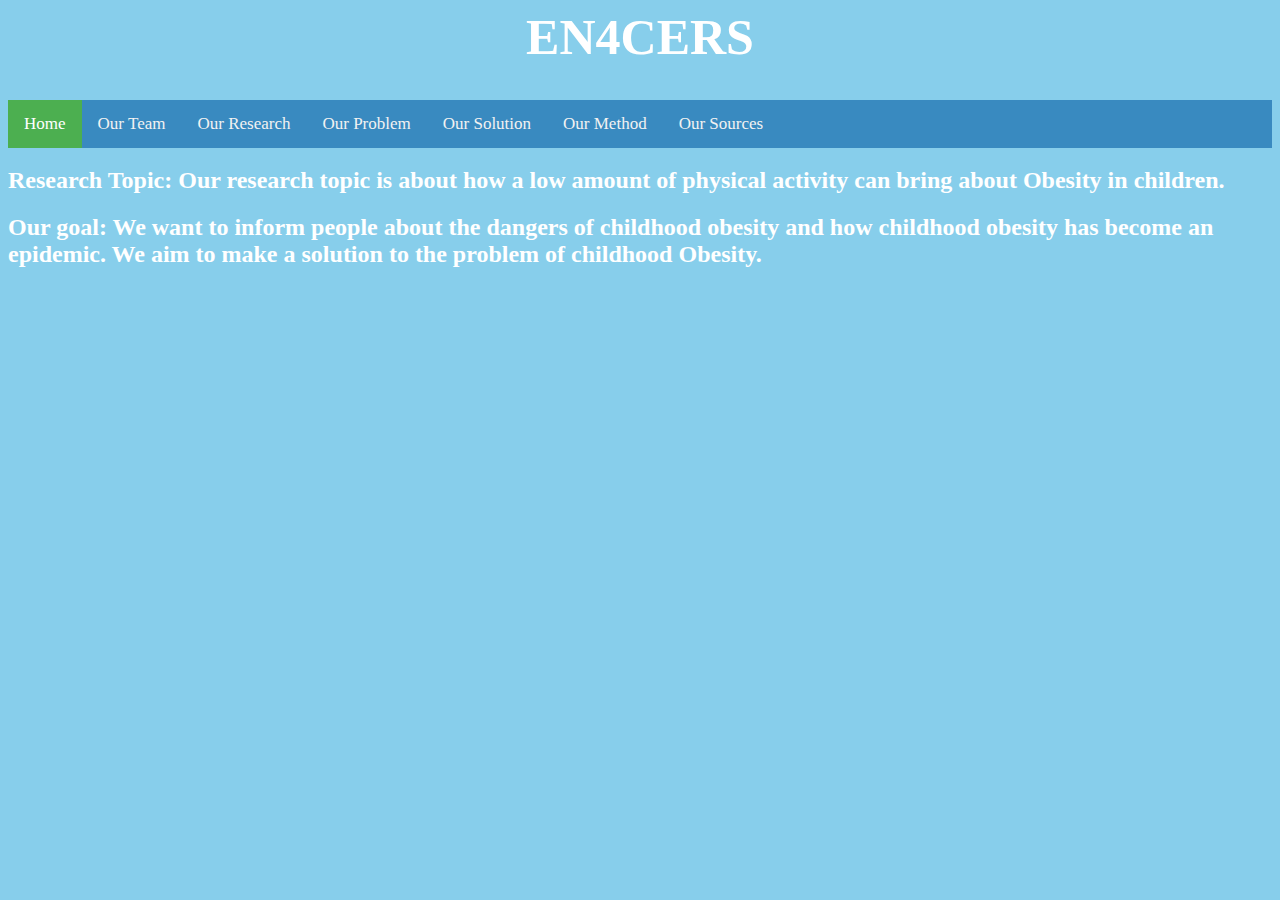
<file: index.html>
<!DOCTYPE html 
<html lang="en-US">
<head >
  
    <meta charset="utf-8">
    <meta name="viewport" content="width=device-width">
    <title>EN4CERS</title>
    <!favicon code coming>
    <link rel="shortcut icon" href="LOGO.png">
    <link href="style.css" rel="stylesheet" type="text/css" />
    <style>
body {background-color: skyblue;}
h1   {color: white;}
p    {color: white;}
a    {color: red;}
table, th, td {
  border: 1px solid black;
}
</style>
  </head>
  <body>
    <script src="script.js"></script>



<h1 style="color:white;text-align:center;">EN4CERS</h1>

<!-- Load an icon library to show a hamburger menu (bars) on small screens -->
<link rel="stylesheet" href="https://cdnjs.cloudflare.com/ajax/libs/font-awesome/4.7.0/css/font-awesome.min.css">

<div class="topnav" id="myTopnav">
  <a href="index.html" class="active">Home</a>
  <a href="OurTeam.html">Our Team</a>
  <a href="OurResearch.html">Our Research</a>
  <a href="OurProblem.html">Our Problem</a>
  <a href="OurSolution.html">Our Solution</a>
  <a href="OurSolution.html">Our Method</a>
  <a href="OurSolution.html">Our Sources</a>
  <a href="javascript:void(0);" class="icon" onclick="myFunction()">
    <i class="fa fa-bars"></i>
  </a>
</div>


<h2 style="color:white;text-align:left;">Research Topic: Our research topic is about how a low amount of physical activity can bring about Obesity in children. </h2>
<h2 style="color:white;text-align:left;">Our goal: We want to inform people about the dangers of childhood obesity and how childhood obesity has become an epidemic. We aim to make a solution to the problem of childhood Obesity. </h2> 




<br>
<br>


  </body>
</html>
</file>
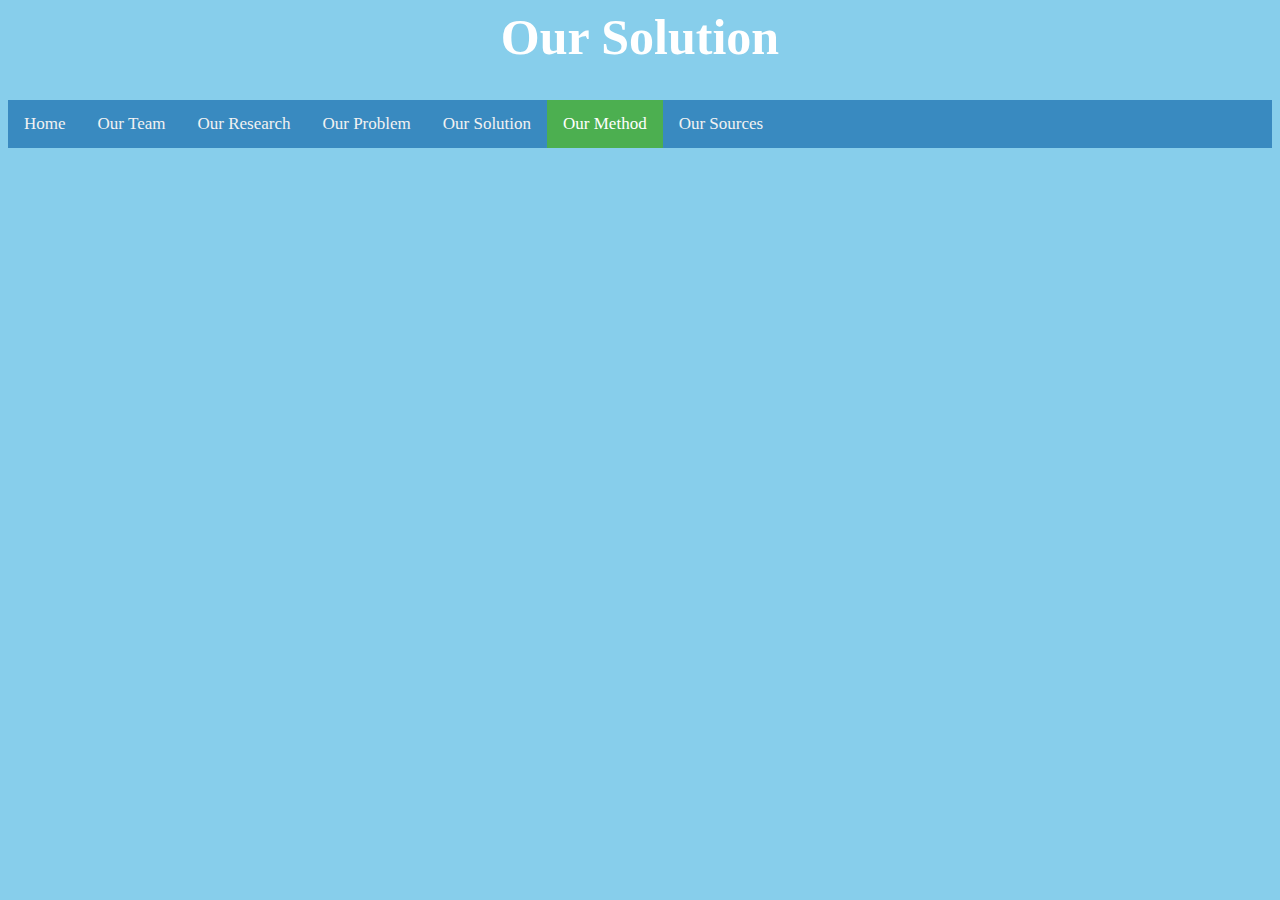
<file: OurMethod.html>
<!DOCTYPE html 
<html lang="en-US">
<head >
  
    <meta charset="utf-8">
    <meta name="viewport" content="width=device-width">
    <title>Our Solution</title>
    <link rel="shortcut icon" href="LOGO.png">
    <link href="style.css" rel="stylesheet" type="text/css" />
    <style>
body {background-color: skyblue;}
h1   {color: white;}
p    {color: white;}
a    {color: red;}
</style>
  </head>
  <body>
    <script src="script.js"></script>
<h1 style="text-align:center;">Our Solution</h1>
<div class="topnav" id="myTopnav">
  <a href="index.html">Home</a>
  <a href="OurTeam.html">Our Team</a>
  <a href="OurResearch.html">Our Research</a>
  <a href="OurProblem.html">Our Problem</a>
  <a href="OurSolution.html" >Our Solution</a>
  <a href="OurSolution.html" class="active">Our Method</a>
  <a href="OurSolution.html" >Our Sources</a>
  <a href="javascript:void(0);" class="icon" onclick="myFunction()">
    <i class="fa fa-bars"></i>\
    
  </a>
</div>
  </body>
</html>
</file>
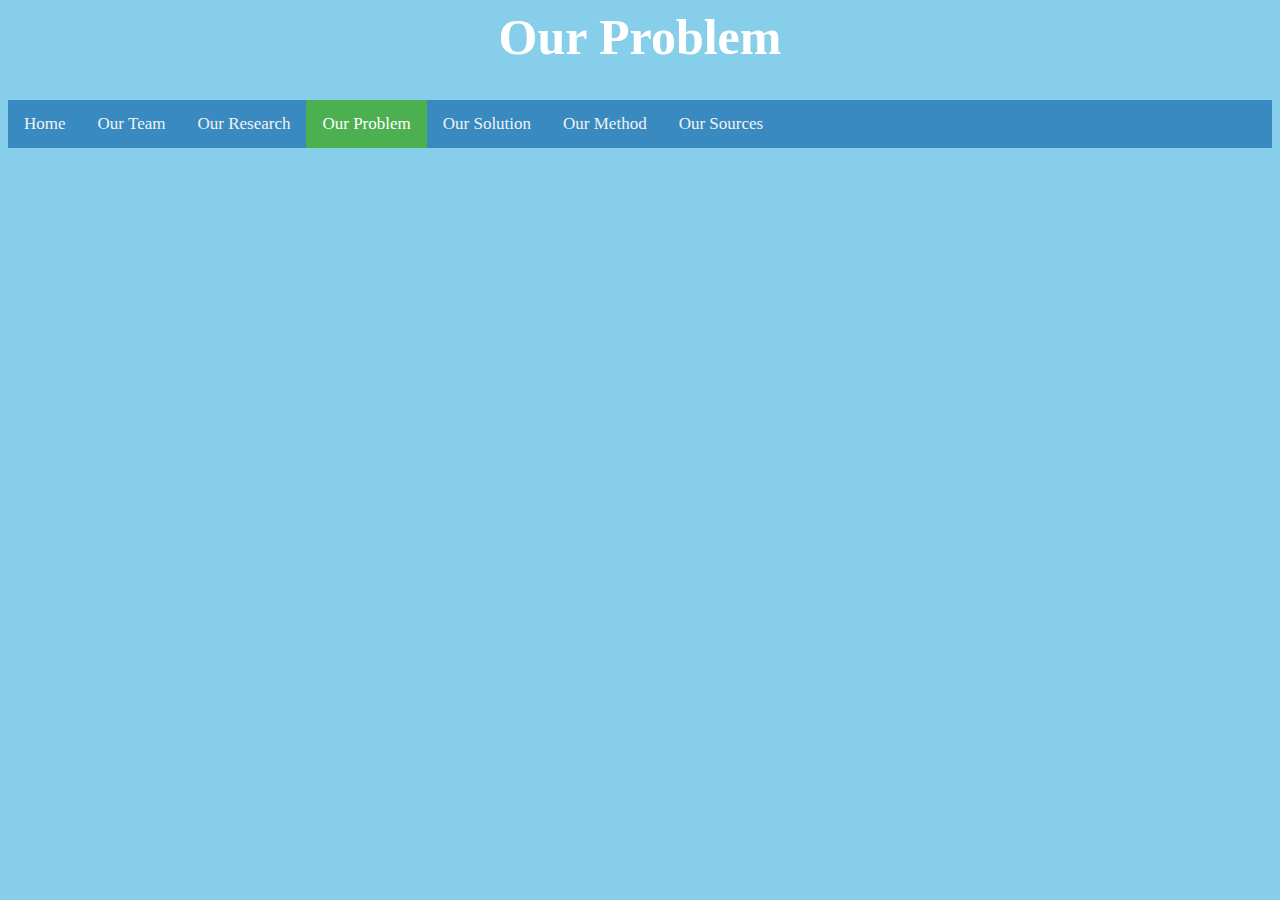
<file: OurProblem.html>
<!DOCTYPE html 
<html lang="en-US">
<head >
  
    <meta charset="utf-8">
    <meta name="viewport" content="width=device-width">
    <title>Our Problem</title>
    <link rel="shortcut icon" href="LOGO.png">
    <link href="style.css" rel="stylesheet" type="text/css" />
    <style>
body {background-color: skyblue;}
h1   {color: white;}
p    {color: white;}
a    {color: red;}
</style>
  </head>
  <body>
    <script src="script.js"></script>
<h1 style="text-align:center;">Our Problem</h1>
<div class="topnav" id="myTopnav">
  <a href="index.html">Home</a>
  <a href="OurTeam.html">Our Team</a>
  <a href="OurResearch.html">Our Research</a>
  <a href="OurProblem.html" class="active">Our Problem</a>
  <a href="OurSolution.html">Our Solution</a>
  <a href="OurSolution.html">Our Method</a>
  <a href="OurSolution.html">Our Sources</a>
  <a href="javascript:void(0);" class="icon" onclick="myFunction()">
    <i class="fa fa-bars"></i>
  </a>
</div>
  </body>
</html>
</file>
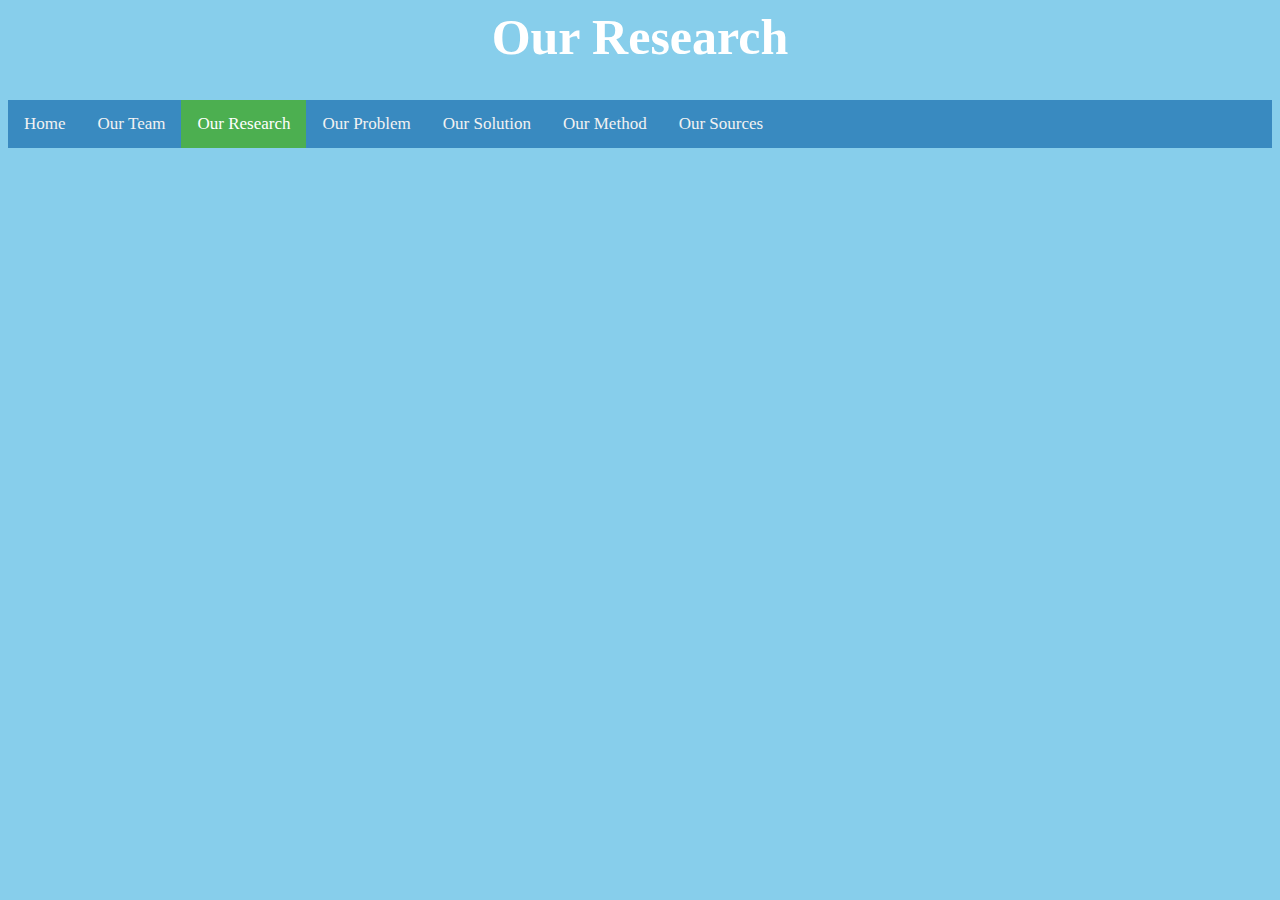
<file: OurResearch.html>
<!DOCTYPE html 
<html lang="en-US">
<head >
  
    <meta charset="utf-8">
    <meta name="viewport" content="width=device-width">
    <title>Our Research</title>
    <link rel="shortcut icon" href="LOGO.png">
    <link href="style.css" rel="stylesheet" type="text/css" />
    <style>
body {background-color: skyblue;}
h1   {color: white;}
p    {color: white;}
a    {color: red;}
</style>
  </head>
  <body>
    <script src="script.js"></script>
<h1 style="text-align:center;">Our Research</h1>
<div class="topnav" id="myTopnav">
  <a href="index.html">Home</a>
  <a href="OurTeam.html">Our Team</a>
  <a href="OurResearch.html" class="active">Our Research</a>
  <a href="OurProblem.html">Our Problem</a>
  <a href="OurSolution.html">Our Solution</a>
  <a href="OurSolution.html">Our Method</a>
  <a href="OurSolution.html">Our Sources</a>
  <a href="javascript:void(0);" class="icon" onclick="myFunction()">
    <i class="fa fa-bars"></i>
  </a>
</div>
  </body>
</html>
</file>
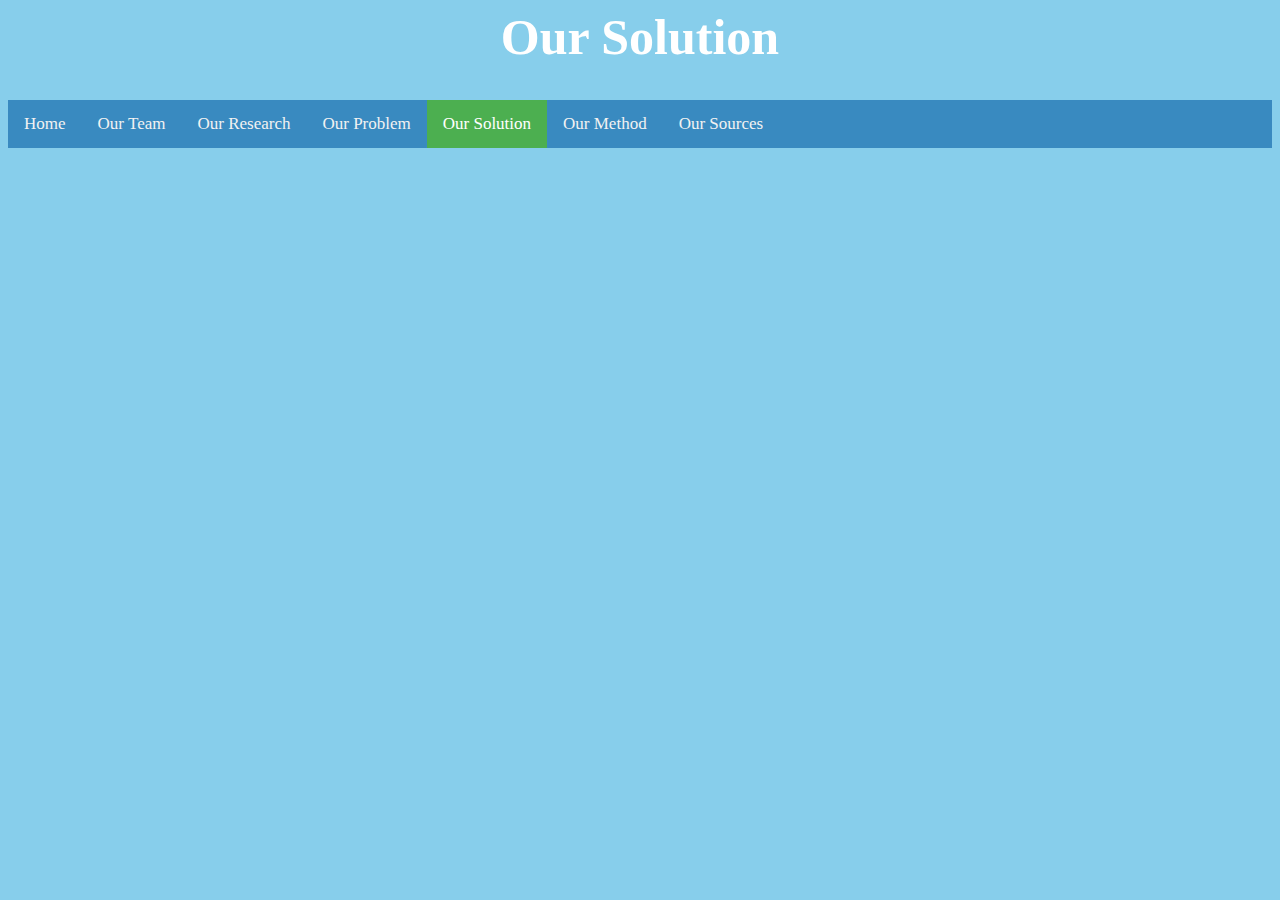
<file: OurSolution.html>
<!DOCTYPE html 
<html lang="en-US">
<head >
  
    <meta charset="utf-8">
    <meta name="viewport" content="width=device-width">
    <title>Our Solution</title>
    <link rel="shortcut icon" href="LOGO.png">
    <link href="style.css" rel="stylesheet" type="text/css" />
    <style>
body {background-color: skyblue;}
h1   {color: white;}
p    {color: white;}
a    {color: red;}
</style>
  </head>
  <body>
    <script src="script.js"></script>
<h1 style="text-align:center;">Our Solution</h1>
<div class="topnav" id="myTopnav">
  <a href="index.html">Home</a>
  <a href="OurTeam.html">Our Team</a>
  <a href="OurResearch.html">Our Research</a>
  <a href="OurProblem.html">Our Problem</a>
  <a href="OurSolution.html" class="active">Our Solution</a>
  <a href="OurSolution.html">Our Method</a>
  <a href="OurSolution.html">Our Sources</a>
  <a href="javascript:void(0);" class="icon" onclick="myFunction()">
    <i class="fa fa-bars"></i>\
    
  </a>
</div>
  </body>
</html>
</file>
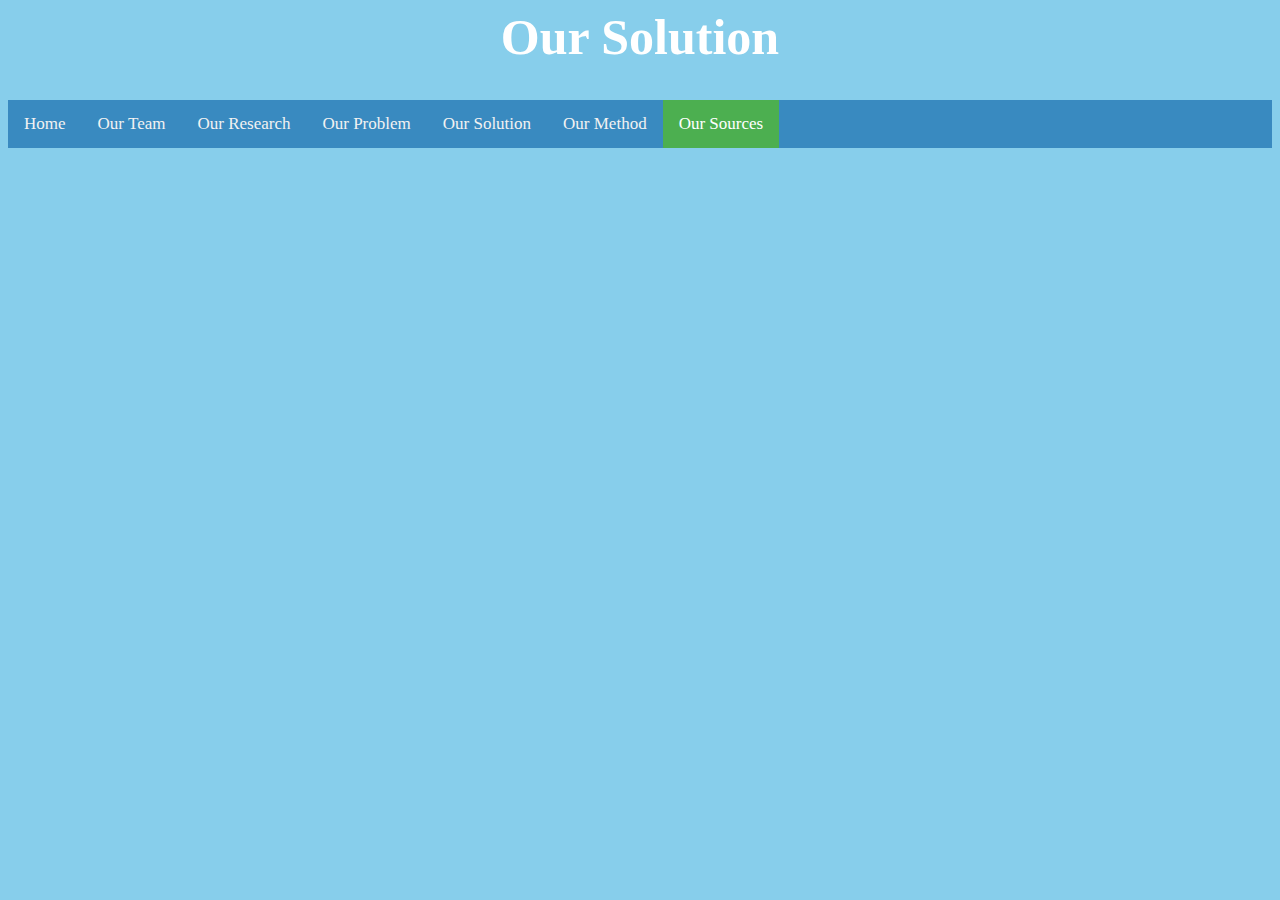
<file: OurSources.html>
<!DOCTYPE html 
<html lang="en-US">
<head >
  
    <meta charset="utf-8">
    <meta name="viewport" content="width=device-width">
    <title>Our Solution</title>
    <link rel="shortcut icon" href="LOGO.png">
    <link href="style.css" rel="stylesheet" type="text/css" />
    <style>
body {background-color: skyblue;}
h1   {color: white;}
p    {color: white;}
a    {color: red;}
</style>
  </head>
  <body>
    <script src="script.js"></script>
<h1 style="text-align:center;">Our Solution</h1>
<div class="topnav" id="myTopnav">
  <a href="index.html">Home</a>
  <a href="OurTeam.html">Our Team</a>
  <a href="OurResearch.html">Our Research</a>
  <a href="OurProblem.html">Our Problem</a>
  <a href="OurSolution.html" >Our Solution</a>
  <a href="OurSolution.html">Our Method</a>
  <a href="OurSolution.html" class="active">Our Sources</a>
  <a href="javascript:void(0);" class="icon" onclick="myFunction()">
    <i class="fa fa-bars"></i>\
    
  </a>
</div>
  </body>
</html>
</file>
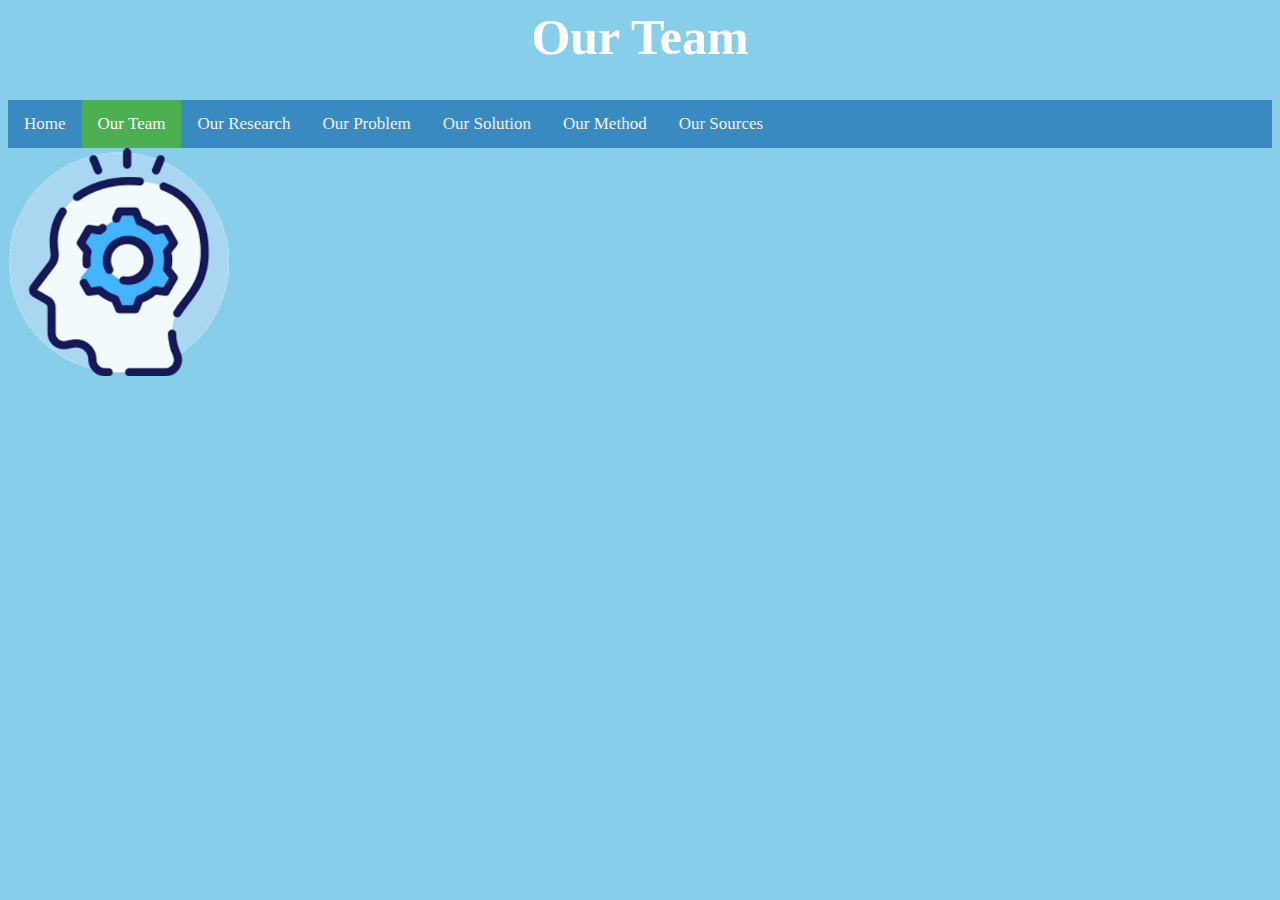
<file: OurTeam.html>
<!DOCTYPE html 
<html lang="en-US">
<head >
  
    <meta charset="utf-8">
    <meta name="viewport" content="width=device-width">
    <title>Our Team</title>
    <link rel="shortcut icon" href="LOGO.png">
    <link href="style.css" rel="stylesheet" type="text/css" />
    <style>
body {background-color: skyblue;}
h1   {color: white;}
p    {color: white;}
a    {color: red;}
</style>
  </head>
  <body>
    <script src="script.js"></script>
<h1 style="text-align:center;">Our Team</h1>
<div class="topnav" id="myTopnav">
  <a href="index.html">Home</a>
  <a href="OurTeam.html" class="active">Our Team</a>
  <a href="OurResearch.html">Our Research</a>
  <a href="OurProblem.html">Our Problem</a>
  <a href="OurSolution.html">Our Solution</a>
  <a href="OurSolution.html">Our Method</a>
  <a href="OurSolution.html">Our Sources</a>
  <a href="javascript:void(0);" class="icon" onclick="myFunction()">
    <i class="fa fa-bars"></i>
  </a>
</div>


<div class="container">
  <img src="LOGO.png" alt="Logo" class="image">
  <div class="overlay">
    <div class="text">Our Logo</div>
  </div>
</div>



  </body>
</html>
</file>
<file: style.css>
h1 {color:white; font-size:50px;}
a {color:red; font-size: 20px;}




/* Dropdown Button */
.dropbtn {
  background-color: #3498DB;
  color: white;
  padding: 16px;
  font-size: 16px;
  border: none;
  cursor: pointer;
}

/* Dropdown button on hover & focus */
.dropbtn:hover, .dropbtn:focus {
  background-color: #2980B9;
}

/* The container <div> - needed to position the dropdown content */
.dropdown {
  position: relative;
  display: inline-block;
}

/* Dropdown Content (Hidden by Default) */
.dropdown-content {
  display: none;
  position: absolute;
  background-color: #f1f1f1;
  min-width: 160px;
  box-shadow: 0px 8px 16px 0px rgba(0,0,0,0.2);
  z-index: 1;
}

/* Links inside the dropdown */
.dropdown-content a {
  color: black;
  padding: 12px 16px;
  text-decoration: none;
  display: block;
}

/* Change color of dropdown links on hover */
.dropdown-content a:hover {background-color: #ddd}

/* Show the dropdown menu (use JS to add this class to the .dropdown-content container when the user clicks on the dropdown button) */
.show {display:block;}












/* Add a black background color to the top navigation */
.topnav {
  background-color: rgb(57, 138, 192);
  overflow: hidden;
}

/* Style the links inside the navigation bar */
.topnav a {
  float: left;
  display: block;
  color: #f2f2f2;
  text-align: center;
  padding: 14px 16px;
  text-decoration: none;
  font-size: 17px;
}

/* Change the color of links on hover */
.topnav a:hover {
  background-color: #ddd;
  color: black;
}

/* Add an active class to highlight the current page */
.topnav a.active {
  background-color: #4CAF50;
  color: white;
}

/* Hide the link that should open and close the topnav on small screens */
.topnav .icon {
  display: none;
}







/* When the screen is less than 600 pixels wide, hide all links, except for the first one ("Home"). Show the link that contains should open and close the topnav (.icon) */
@media screen and (max-width: 600px) {
  .topnav a:not(:first-child) {display: none;}
  .topnav a.icon {
    float: right;
    display: block;
  }
}

/* The "responsive" class is added to the topnav with JavaScript when the user clicks on the icon. This class makes the topnav look good on small screens (display the links vertically instead of horizontally) */
@media screen and (max-width: 600px) {
  .topnav.responsive {position: relative;}
  .topnav.responsive a.icon {
    position: absolute;
    right: 0;
    top: 0;
  }
  .topnav.responsive a {
    float: none;
    display: block;
    text-align: left;
  }
}







/* Container needed to position the overlay. Adjust the width as needed */
.container {
  position: relative;
  width: 50%;
}

/* Make the image to responsive */
.image {
  width: 35%;
  height: auto;
}

/* The overlay effect (full height and width) - lays on top of the container and over the image */
.overlay {
  position: absolute;
  bottom: 0;
  left: 0;
  right: 0;
  background-color: #008CBA;
  overflow: hidden;
  width: 35%;
  height: 100%;
  transform: scale(0);
  transition: .3s ease;
}

/* When you mouse over the container, the overlay text will "zoom" in display */
.container:hover .overlay {
  transform: scale(1);
}

/* Some text inside the overlay, which is positioned in the middle vertically and horizontally */
.text {
  color: white;
  font-size: 20px;
  position: absolute;
  top: 50%;
  left: 50%;
  transform: translate(-50%, -50%);
  text-align: center;
}
</file>
